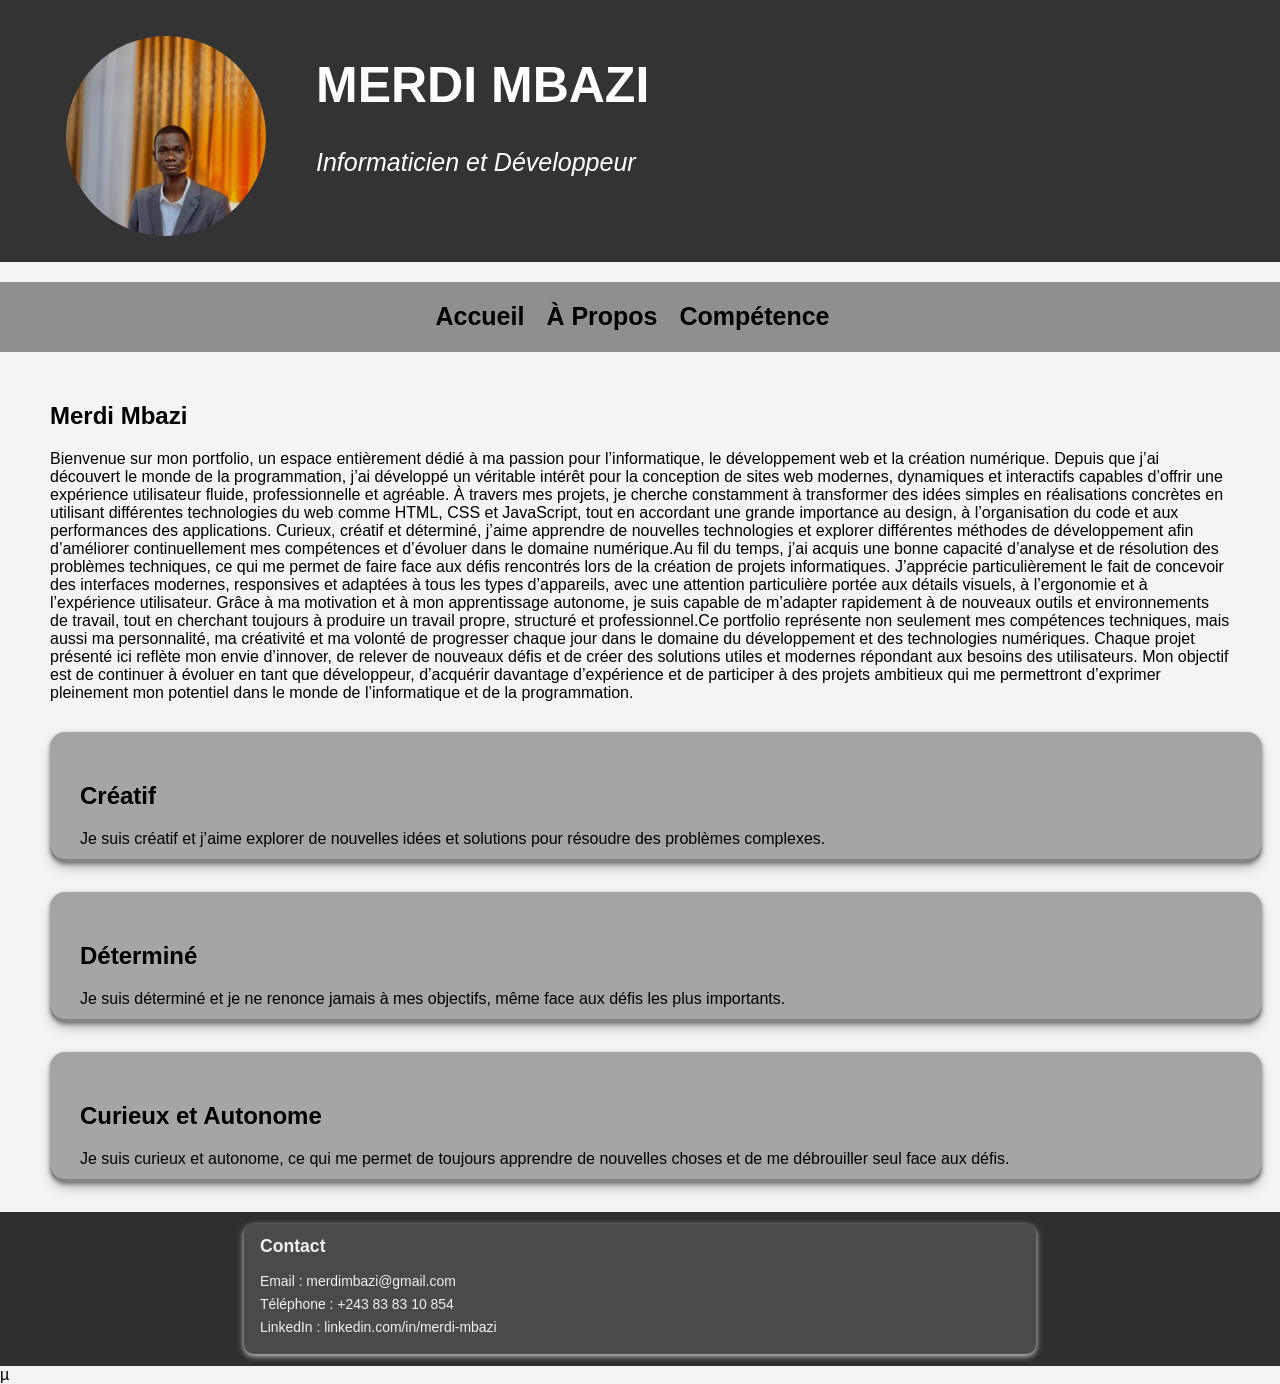
<file: index.html>
<!DOCTYPE html>
<html lang="fr">
<head>
    <meta charset="UTF-8">
    <meta name="viewport" content="width=device-width, initial-scale=1.0">
    <link rel="stylesheet" href="accueil.css">
    <title>Mon Portfolio</title>

</head>
<body>
    <header>
        <img src="WhatsApp Image 2026-02-13 at 12.12.00.jpeg" alt="">
        <div class="box">
            <h1>MERDI MBAZI</h1>
            <p><em>Informaticien et Développeur</em></p>
        </div>
    </header>
    <main>
        <div class="menu"><nav>
            <a href="accueil.html">Accueil</a>
            <a href="apropos.html">À Propos</a>
            <a href="competence.html">Compétence</a>
        </nav>
    </div>
    <div class="intro">
        <h2>Merdi Mbazi</h2>
        <p>Bienvenue sur mon portfolio, un espace entièrement dédié à ma passion pour l’informatique, le développement web et la création numérique. Depuis que j’ai découvert le monde de la programmation, j’ai développé un véritable intérêt pour la conception de sites web modernes, dynamiques et interactifs capables d’offrir une expérience utilisateur fluide, professionnelle et agréable. À travers mes projets, je cherche constamment à transformer des idées simples en réalisations concrètes en utilisant différentes technologies du web comme HTML, CSS et JavaScript, tout en accordant une grande importance au design, à l’organisation du code et aux performances des applications. Curieux, créatif et déterminé, j’aime apprendre de nouvelles technologies et explorer différentes méthodes de développement afin d’améliorer continuellement mes compétences et d’évoluer dans le domaine numérique.Au fil du temps, j’ai acquis une bonne capacité d’analyse et de résolution des problèmes techniques, ce qui me permet de faire face aux défis rencontrés lors de la création de projets informatiques. J’apprécie particulièrement le fait de concevoir des interfaces modernes, responsives et adaptées à tous les types d’appareils, avec une attention particulière portée aux détails visuels, à l’ergonomie et à l’expérience utilisateur. Grâce à ma motivation et à mon apprentissage autonome, je suis capable de m’adapter rapidement à de nouveaux outils et environnements de travail, tout en cherchant toujours à produire un travail propre, structuré et professionnel.Ce portfolio représente non seulement mes compétences techniques, mais aussi ma personnalité, ma créativité et ma volonté de progresser chaque jour dans le domaine du développement et des technologies numériques. Chaque projet présenté ici reflète mon envie d’innover, de relever de nouveaux défis et de créer des solutions utiles et modernes répondant aux besoins des utilisateurs. Mon objectif est de continuer à évoluer en tant que développeur, d’acquérir davantage d’expérience et de participer à des projets ambitieux qui me permettront d’exprimer pleinement mon potentiel dans le monde de l’informatique et de la programmation.</p>
    </div>
    <section>
        <h2>Créatif</h2>
        <p>Je suis créatif et j’aime explorer de nouvelles idées et solutions pour résoudre des problèmes complexes.</p>
    </section>
    <section>
        <h2>Déterminé</h2>
        <p>Je suis déterminé et je ne renonce jamais à mes objectifs, même face aux défis les plus importants.</p>
    </section>
    <section class="sec">
        <h2>Curieux et Autonome</h2>
        <p>Je suis curieux et autonome, ce qui me permet de toujours apprendre de nouvelles choses et de me débrouiller seul face aux défis.</p>
    </section>
    </main>
    <footer class="contact">
        <div class="contact-box">
            <h2>Contact</h2>
            <p>Email : merdimbazi@gmail.com</p>
            <p>Téléphone : +243 83 83 10 854</p>
            <p>LinkedIn : linkedin.com/in/merdi-mbazi</p>
        </div>
    </footer>µ

</body>
</html>
</file>
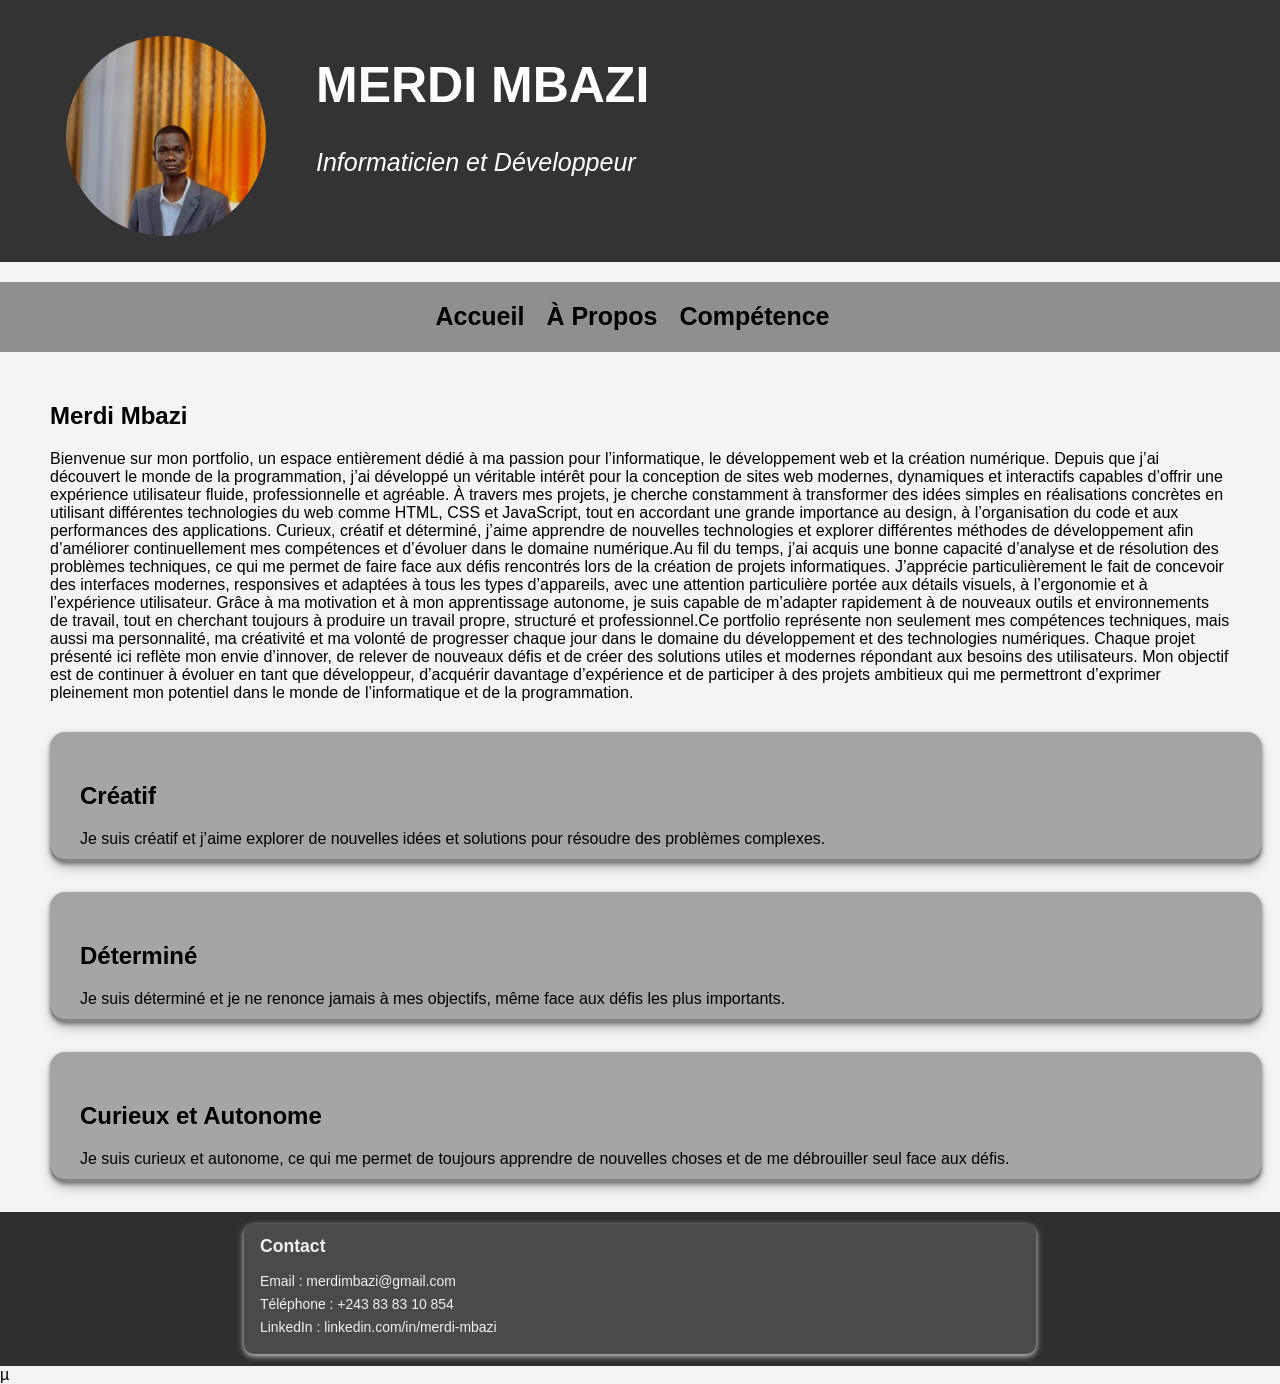
<file: accueil.html>
<!DOCTYPE html>
<html lang="fr">
<head>
    <meta charset="UTF-8">
    <meta name="viewport" content="width=device-width, initial-scale=1.0">
    <link rel="stylesheet" href="accueil.css">
    <title>Mon Portfolio</title>

</head>
<body>
    <header>
        <img src="WhatsApp Image 2026-02-13 at 12.12.00.jpeg" alt="">
        <div class="box">
            <h1>MERDI MBAZI</h1>
            <p><em>Informaticien et Développeur</em></p>
        </div>
    </header>
    <main>
        <div class="menu"><nav>
            <a href="accueil.html">Accueil</a>
            <a href="apropos.html">À Propos</a>
            <a href="competence.html">Compétence</a>
        </nav>
    </div>
    <div class="intro">
        <h2>Merdi Mbazi</h2>
        <p>Bienvenue sur mon portfolio, un espace entièrement dédié à ma passion pour l’informatique, le développement web et la création numérique. Depuis que j’ai découvert le monde de la programmation, j’ai développé un véritable intérêt pour la conception de sites web modernes, dynamiques et interactifs capables d’offrir une expérience utilisateur fluide, professionnelle et agréable. À travers mes projets, je cherche constamment à transformer des idées simples en réalisations concrètes en utilisant différentes technologies du web comme HTML, CSS et JavaScript, tout en accordant une grande importance au design, à l’organisation du code et aux performances des applications. Curieux, créatif et déterminé, j’aime apprendre de nouvelles technologies et explorer différentes méthodes de développement afin d’améliorer continuellement mes compétences et d’évoluer dans le domaine numérique.Au fil du temps, j’ai acquis une bonne capacité d’analyse et de résolution des problèmes techniques, ce qui me permet de faire face aux défis rencontrés lors de la création de projets informatiques. J’apprécie particulièrement le fait de concevoir des interfaces modernes, responsives et adaptées à tous les types d’appareils, avec une attention particulière portée aux détails visuels, à l’ergonomie et à l’expérience utilisateur. Grâce à ma motivation et à mon apprentissage autonome, je suis capable de m’adapter rapidement à de nouveaux outils et environnements de travail, tout en cherchant toujours à produire un travail propre, structuré et professionnel.Ce portfolio représente non seulement mes compétences techniques, mais aussi ma personnalité, ma créativité et ma volonté de progresser chaque jour dans le domaine du développement et des technologies numériques. Chaque projet présenté ici reflète mon envie d’innover, de relever de nouveaux défis et de créer des solutions utiles et modernes répondant aux besoins des utilisateurs. Mon objectif est de continuer à évoluer en tant que développeur, d’acquérir davantage d’expérience et de participer à des projets ambitieux qui me permettront d’exprimer pleinement mon potentiel dans le monde de l’informatique et de la programmation.</p>
    </div>
    <section>
        <h2>Créatif</h2>
        <p>Je suis créatif et j’aime explorer de nouvelles idées et solutions pour résoudre des problèmes complexes.</p>
    </section>
    <section>
        <h2>Déterminé</h2>
        <p>Je suis déterminé et je ne renonce jamais à mes objectifs, même face aux défis les plus importants.</p>
    </section>
    <section class="sec">
        <h2>Curieux et Autonome</h2>
        <p>Je suis curieux et autonome, ce qui me permet de toujours apprendre de nouvelles choses et de me débrouiller seul face aux défis.</p>
    </section>
    </main>
    <footer class="contact">
        <div class="contact-box">
            <h2>Contact</h2>
            <p>Email : merdimbazi@gmail.com</p>
            <p>Téléphone : +243 83 83 10 854</p>
            <p>LinkedIn : linkedin.com/in/merdi-mbazi</p>
        </div>
    </footer>µ

</body>
</html>
</file>
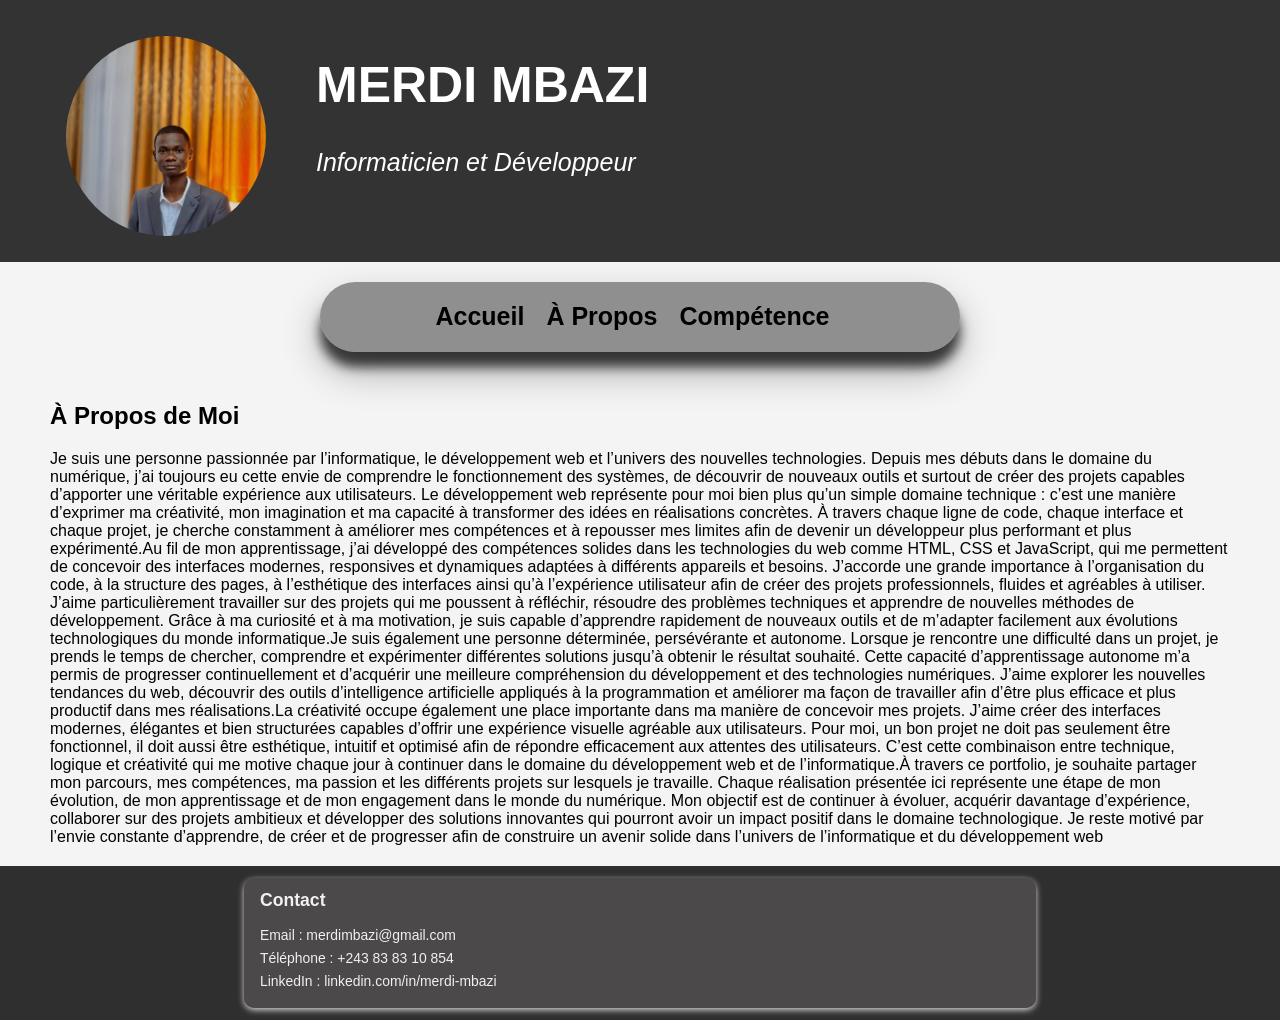
<file: apropos.html>
<!DOCTYPE html>
<html lang="fr">
<head>
    <meta charset="UTF-8">
    <meta name="viewport" content="width=device-width, initial-scale=1.0">
    <link rel="stylesheet" href="apropos.css">
    <title>Mon Portfolio</title>
</head>
<body>
    <header>
        <img src="WhatsApp Image 2026-02-13 at 12.12.00.jpeg" alt="">
        <div class="box">
            <h1>MERDI MBAZI</h1>
            <p><em>Informaticien et Développeur</em></p>
        </div>
    </header>
    <main>
        <div class="menu"><nav>
            <a href="index.html">Accueil</a>
            <a href="apropos.html">À Propos</a>
            <a href="competence.html">Compétence</a>
           
        </nav>
    </div>
    <div class="intro">
        <h2>À Propos de Moi</h2>
        <p>Je suis une personne passionnée par l’informatique, le développement web et l’univers des nouvelles technologies. Depuis mes débuts dans le domaine du numérique, j’ai toujours eu cette envie de comprendre le fonctionnement des systèmes, de découvrir de nouveaux outils et surtout de créer des projets capables d’apporter une véritable expérience aux utilisateurs. Le développement web représente pour moi bien plus qu’un simple domaine technique : c’est une manière d’exprimer ma créativité, mon imagination et ma capacité à transformer des idées en réalisations concrètes. À travers chaque ligne de code, chaque interface et chaque projet, je cherche constamment à améliorer mes compétences et à repousser mes limites afin de devenir un développeur plus performant et plus expérimenté.Au fil de mon apprentissage, j’ai développé des compétences solides dans les technologies du web comme HTML, CSS et JavaScript, qui me permettent de concevoir des interfaces modernes, responsives et dynamiques adaptées à différents appareils et besoins. J’accorde une grande importance à l’organisation du code, à la structure des pages, à l’esthétique des interfaces ainsi qu’à l’expérience utilisateur afin de créer des projets professionnels, fluides et agréables à utiliser. J’aime particulièrement travailler sur des projets qui me poussent à réfléchir, résoudre des problèmes techniques et apprendre de nouvelles méthodes de développement. Grâce à ma curiosité et à ma motivation, je suis capable d’apprendre rapidement de nouveaux outils et de m’adapter facilement aux évolutions technologiques du monde informatique.Je suis également une personne déterminée, persévérante et autonome. Lorsque je rencontre une difficulté dans un projet, je prends le temps de chercher, comprendre et expérimenter différentes solutions jusqu’à obtenir le résultat souhaité. Cette capacité d’apprentissage autonome m’a permis de progresser continuellement et d’acquérir une meilleure compréhension du développement et des technologies numériques. J’aime explorer les nouvelles tendances du web, découvrir des outils d’intelligence artificielle appliqués à la programmation et améliorer ma façon de travailler afin d’être plus efficace et plus productif dans mes réalisations.La créativité occupe également une place importante dans ma manière de concevoir mes projets. J’aime créer des interfaces modernes, élégantes et bien structurées capables d’offrir une expérience visuelle agréable aux utilisateurs. Pour moi, un bon projet ne doit pas seulement être fonctionnel, il doit aussi être esthétique, intuitif et optimisé afin de répondre efficacement aux attentes des utilisateurs. C’est cette combinaison entre technique, logique et créativité qui me motive chaque jour à continuer dans le domaine du développement web et de l’informatique.À travers ce portfolio, je souhaite partager mon parcours, mes compétences, ma passion et les différents projets sur lesquels je travaille. Chaque réalisation présentée ici représente une étape de mon évolution, de mon apprentissage et de mon engagement dans le monde du numérique. Mon objectif est de continuer à évoluer, acquérir davantage d’expérience, collaborer sur des projets ambitieux et développer des solutions innovantes qui pourront avoir un impact positif dans le domaine technologique. Je reste motivé par l’envie constante d’apprendre, de créer et de progresser afin de construire un avenir solide dans l’univers de l’informatique et du développement web</p>
    </div>
   
    </main>
    <footer class="contact">
        <div class="contact-box">
            <h2>Contact</h2>
            <p>Email : merdimbazi@gmail.com</p>
            <p>Téléphone : +243 83 83 10 854</p>
            <p>LinkedIn : linkedin.com/in/merdi-mbazi</p>
        </div>
    </footer>
</body>
</html>
</file>
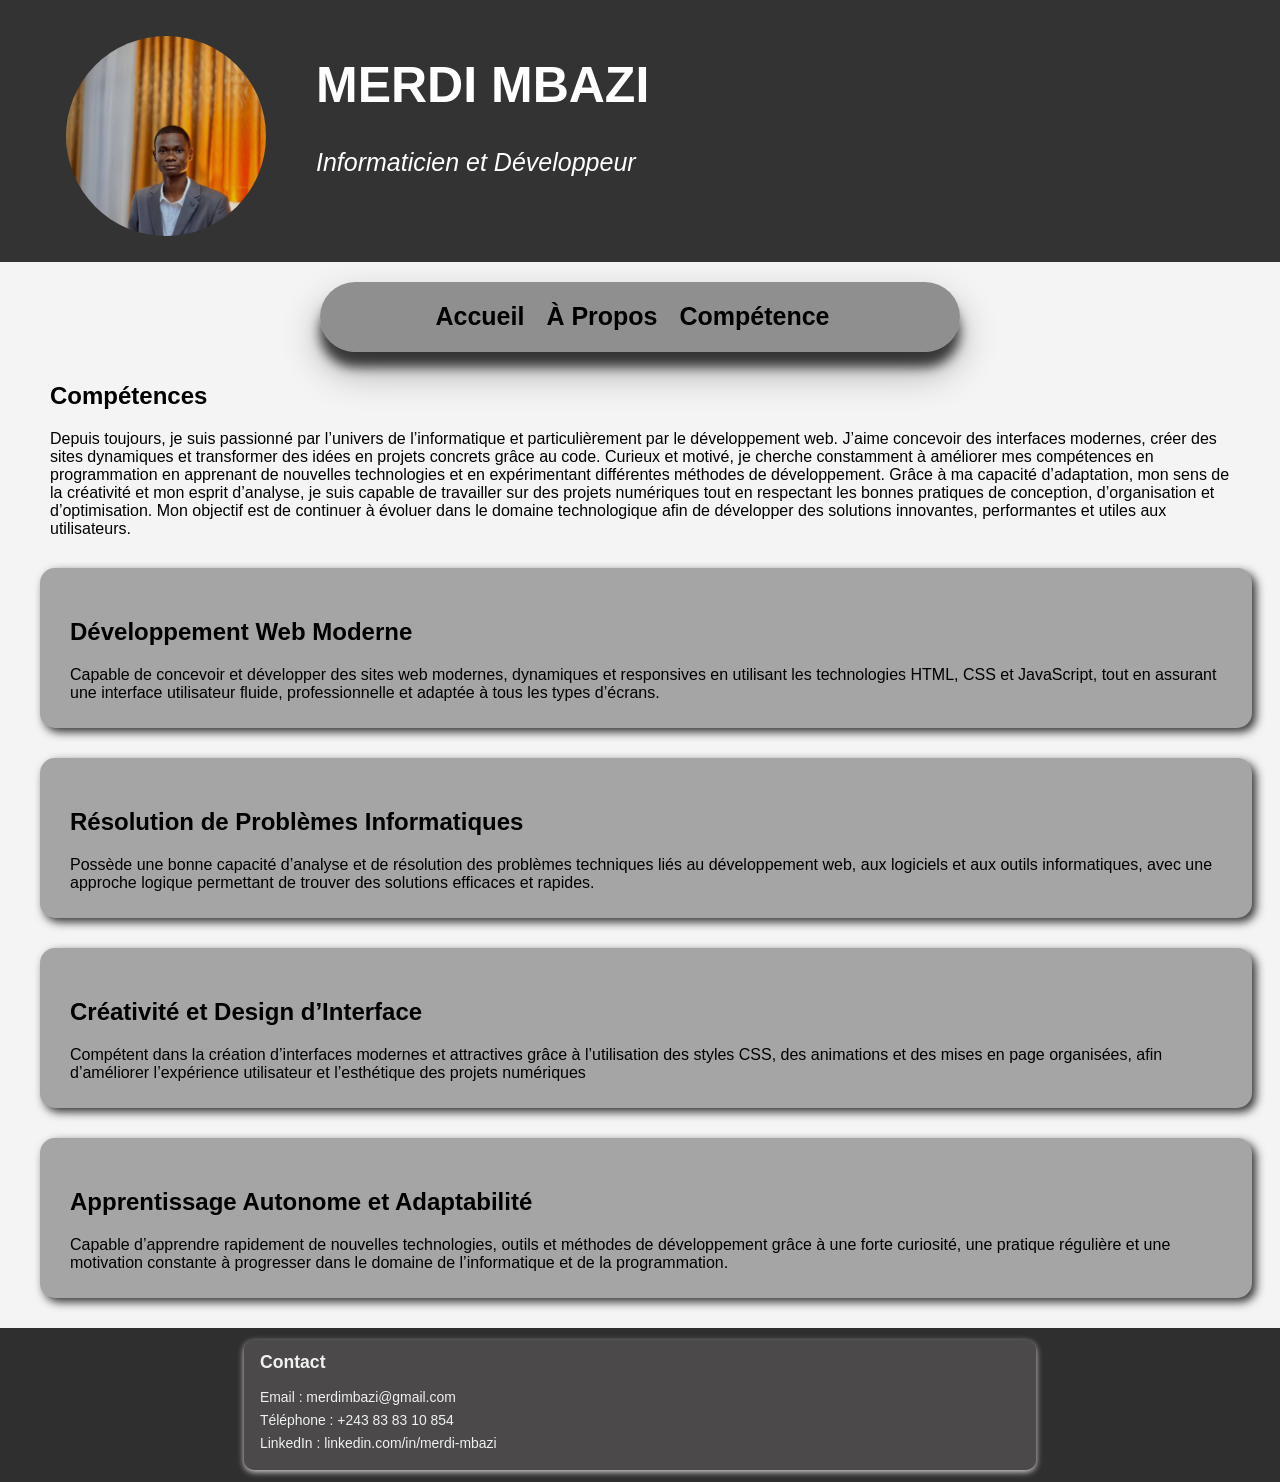
<file: competence.html>
<!DOCTYPE html>
<html lang="fr">
<head>
    <meta charset="UTF-8">
    <meta name="viewport" content="width=device-width, initial-scale=1.0">
    <link rel="stylesheet" href="competence.css">
    <title>Mon Portfolio</title>
</head>
<body>
    <header>
        <img src="WhatsApp Image 2026-02-13 at 12.12.00.jpeg" alt="">
        <div class="box">
            <h1>MERDI MBAZI</h1>
            <p><em>Informaticien et Développeur</em></p>
        </div>
    </header>
    <main>
        <div class="menu"><nav>
            <a href="index.html">Accueil</a>
            <a href="apropos.html">À Propos</a>
            <a href="competence.html">Compétence</a>

        </nav>
    </div>
    <div class="comp">
        <h2>Compétences</h2>
        <p>Depuis toujours, je suis passionné par l’univers de l’informatique et particulièrement par le développement web. J’aime concevoir des interfaces modernes, créer des sites dynamiques et transformer des idées en projets concrets grâce au code. Curieux et motivé, je cherche constamment à améliorer mes compétences en programmation en apprenant de nouvelles technologies et en expérimentant différentes méthodes de développement. Grâce à ma capacité d’adaptation, mon sens de la créativité et mon esprit d’analyse, je suis capable de travailler sur des projets numériques tout en respectant les bonnes pratiques de conception, d’organisation et d’optimisation. Mon objectif est de continuer à évoluer dans le domaine technologique afin de développer des solutions innovantes, performantes et utiles aux utilisateurs.
        </p>
    </div>
    <section>
        <h2>Développement Web Moderne</h2>
        <p>Capable de concevoir et développer des sites web modernes, dynamiques et responsives en utilisant les technologies HTML, CSS et JavaScript, tout en assurant une interface utilisateur fluide, professionnelle et adaptée à tous les types d’écrans.</p>
    </section>
    <section>
        <h2>Résolution de Problèmes Informatiques</h2>
        <p>Possède une bonne capacité d’analyse et de résolution des problèmes techniques liés au développement web, aux logiciels et aux outils informatiques, avec une approche logique permettant de trouver des solutions efficaces et rapides.</p>
    </section>
    <section>
        <h2>Créativité et Design d’Interface</h2>
        <p>Compétent dans la création d’interfaces modernes et attractives grâce à l’utilisation des styles CSS, des animations et des mises en page organisées, afin d’améliorer l’expérience utilisateur et l’esthétique des projets numériques</p>
    </section>
    <section class="sec">
        <h2>Apprentissage Autonome et Adaptabilité</h2>
        <p>Capable d’apprendre rapidement de nouvelles technologies, outils et méthodes de développement grâce à une forte curiosité, une pratique régulière et une motivation constante à progresser dans le domaine de l’informatique et de la programmation.</p>
    </section>
    </main>
    <footer class="contact">
        <div class="contact-box">
            <h2>Contact</h2>
            <p>Email : merdimbazi@gmail.com</p>
            <p>Téléphone : +243 83 83 10 854</p>
            <p>LinkedIn : linkedin.com/in/merdi-mbazi</p>
        </div>
    </footer>
</body>
</html>
</file>
<file: accueil.css>
body {
    font-family: Arial, sans-serif;
    margin: 0;
    padding: 0;
    background-color: #f4f4f4;

}
header {
    height: 230px;
    background-color: #333;
    color: white;
    padding: 1rem;
    
}
.box {
    width: 30%;
    margin-left: 300px;
    margin-bottom: 500px;
    margin-top: 40px;
    font-size: 25px;
}
img {
    width: 200px;
    height: 200px;
    border-radius: 50%;
    object-fit: cover;
    float: left;
    margin-top: 20px;
    margin-left: 50px;
}
a {
    color: #000000; /* violet */
    text-decoration: none;
    font-weight: bold;
    margin-right: 15px;
    transition: 1s;
    
}
.menu {
    background-color: #33333384;
    color: #000000;
    height: 50px;
    width: 100%;
    text-align: center;
    padding-top: 20px;
    margin: auto;
    margin-top: 20px;
    font-size: 25px;
    /*border-radius: 100px;
    box-shadow: rgba(0, 0, 0, 0.3) 0px 19px 38px, rgba(0, 0, 0, 0.708) 0px 15px 12px;*/
}
.menu a:hover {
    color: #ffffff;
    transform: scale(1.1);

}
.intro {
    margin-top: 50px;
    margin-left: 50px;
    margin-right: 50px;
}
section {
    background-color: #a5a5a5;
    height: 70px;
    width: 90%;
    margin-left: 50px;
    margin-top: 30px;
    padding: 30px;
    border-radius: 15px;
    box-shadow: rgba(0, 0, 0, 0.4) 0px 2px 4px, rgba(0, 0, 0, 0.3) 0px 7px 13px -3px, rgba(0, 0, 0, 0.2) 0px -3px 0px inset;
    transition: 1s;
}
section:hover {
    transform: scale(1.05);
}

.sec {
    margin-bottom: 30px;
}

.contact {
    background-color: #2f2f2f;
    color: #f1f1f1;
    padding: 12px 20px;
    margin-top: 20px;
}

.contact-box {
    width: 95%;
    max-width: 760px;
    margin: auto;
    padding: 12px 16px;
    border-radius: 10px;
    background-color: rgba(119, 116, 116, 0.385);
    box-shadow: rgba(241, 235, 235, 0.888) 0px 2px 6px;
}

.contact h2 {
    margin-top: 0;
    font-size: 1.1rem;
}

.contact p {
    margin: 4px 0;
    line-height: 1.4;
    font-size: 0.87rem;
}
</file>
<file: apropos.css>
body {
    font-family: Arial, sans-serif;
    margin: 0;
    padding: 0;
    background-color: #f4f4f4;

}
header {
    height: 230px;
    background-color: #333;
    color: white;
    padding: 1rem;
    
}
.box {
    width: 30%;
    margin-left: 300px;
    margin-bottom: 500px;
    margin-top: 40px;
    font-size: 25px;
}
img {
    width: 200px;
    height: 200px;
    border-radius: 50%;
    object-fit: cover;
    float: left;
    margin-top: 20px;
    margin-left: 50px;
}
a {
    color: #000000; /* violet */
    text-decoration: none;
    font-weight: bold;
    margin-right: 15px;
    transition: 0.3s;
}
.menu {
    background-color: #33333384;
    color: #000000;
    height: 50px;
    width: 50%;
    text-align: center;
    padding-top: 20px;
    margin: auto;
    margin-top: 20px;
    font-size: 25px;
    border-radius: 100px;
    box-shadow: rgba(0, 0, 0, 0.3) 0px 19px 38px, rgba(0, 0, 0, 0.708) 0px 15px 12px;
}
.menu a:hover {
    color: #ffffff;
    transform: scale(1.1);

}
.intro {
    margin-top: 50px;
    margin-left: 50px;
    margin-right: 50px;
}
section {
    background-color: #a5a5a5;
    height: 70px;
    width: 90%;
    margin-left: 50px;
    margin-top: 30px;
    padding: 30px;
    border-radius: 15px;
    box-shadow: rgba(0, 0, 0, 0.4) 0px 2px 4px, rgba(0, 0, 0, 0.3) 0px 7px 13px -3px, rgba(0, 0, 0, 0.2) 0px -3px 0px inset;
}
.sec {
    margin-bottom: 30px;
}

.contact {
    background-color: #2f2f2f;
    color: #f1f1f1;
    padding: 12px 20px;
    margin-top: 20px;
}

.contact-box {
    width: 95%;
    max-width: 760px;
    margin: auto;
    padding: 12px 16px;
    border-radius: 10px;
    background-color: rgba(119, 116, 116, 0.385);
    box-shadow: rgba(241, 235, 235, 0.888) 0px 2px 6px;
}

.contact h2 {
    margin-top: 0;
    font-size: 1.1rem;
}

.contact p {
    margin: 4px 0;
    line-height: 1.4;
    font-size: 0.87rem;
}
</file>
<file: competence.css>
body {
    font-family: Arial, sans-serif;
    margin: 0;
    padding: 0;
    background-color: #f4f4f4;

}
header {
    height: 230px;
    background-color: #333;
    color: white;
    padding: 1rem;
    
}
.box {
    width: 30%;
    margin-left: 300px;
    margin-bottom: 500px;
    margin-top: 40px;
    font-size: 25px;
}
img {
    width: 200px;
    height: 200px;
    border-radius: 50%;
    object-fit: cover;
    float: left;
    margin-top: 20px;
    margin-left: 50px;
}
a {
    color: #000000; /* violet */
    text-decoration: none;
    font-weight: bold;
    margin-right: 15px;
    transition: 0.3s;
}
.menu {
    background-color: #33333384;
    color: #000000;
    height: 50px;
    width: 50%;
    text-align: center;
    padding-top: 20px;
    margin: auto;
    margin-top: 20px;
    font-size: 25px;
    border-radius: 100px;
    box-shadow: rgba(0, 0, 0, 0.3) 0px 19px 38px, rgba(0, 0, 0, 0.708) 0px 15px 12px;
}
.menu a:hover {
    color: #ffffff;
    transform: scale(1.1);

}
.intro {
    margin-top: 50px;
    margin-left: 50px;
    margin-right: 50px;
}
section {
    background-color: #a5a5a5;
    height: 100px;
    width: 90%;
    margin-left: 40px;
    margin-top: 30px;
    padding: 30px;
    border-radius: 15px;
   box-shadow: rgba(0,0,0,0.8) 4px 4px 10px 0px;
   transition: 0.5s;
}
section:hover {
    transform: scale(1.07);
}
.sec {
    margin-bottom: 30px;
}
.comp {
    margin-top: 30px;
    margin-left: 50px;
    margin-right: 50px;
}

.contact {
    background-color: #2f2f2f;
    color: #f1f1f1;
    padding: 12px 20px;
    margin-top: 20px;
}

.contact-box {
    width: 95%;
    max-width: 760px;
    margin: auto;
    padding: 12px 16px;
    border-radius: 10px;
    background-color: rgba(119, 116, 116, 0.385);
    box-shadow: rgba(241, 235, 235, 0.888) 0px 2px 6px;;
}

.contact h2 {
    margin-top: 0;
    font-size: 1.1rem;
}

.contact p {
    margin: 4px 0;
    line-height: 1.4;
    font-size: 0.87rem;
}
</file>
